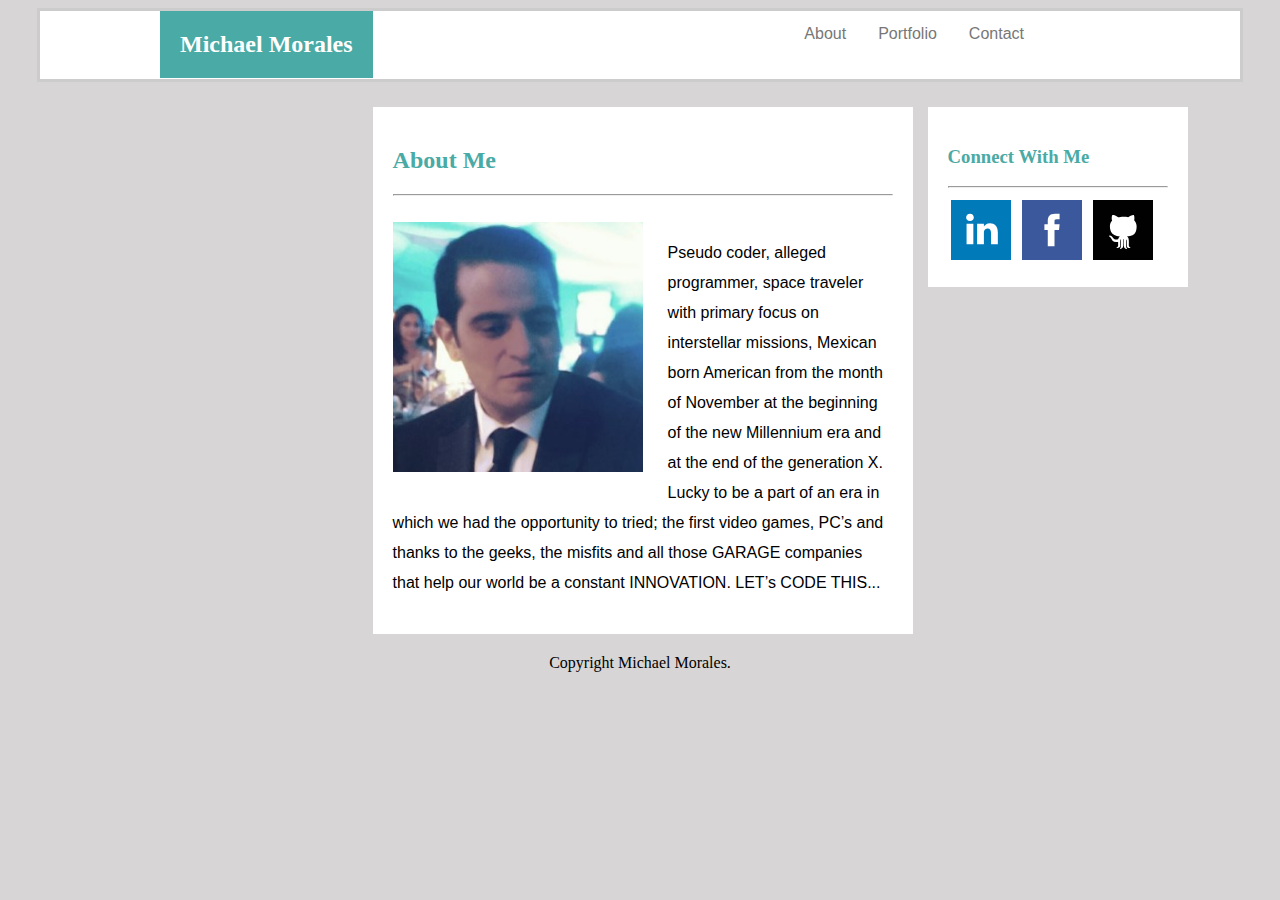
<file: index.html>
<meta name="viewport" content="width=device-width, initial-scale=1.0" />
<html>
    <head>
        <title>About</title>
        <link rel="stylesheet" type="text/css" href="Assets/css/style.css"> 
    </head>
  

    <body>
         <header>
        <h1>Michael Morales</h1>
        <nav>
            <ul>
                <li><a target="_self" href="index.html">About</a></li>
                <li><a target="_self" href="portfolio.html">Portfolio</a></li>
                <li><a target="_self" href="contact.html">Contact</a></li>
            </ul>
        </nav>
    </header>
        <div id="EntireContent">
            <div id="MainContent">
                <h2>About Me</h2>
                <hr>
                <br>
                <img id="profilepic" src="Assets/images/mmorales.jpg" alt="mmorales.jpg"/>
                <p id="paragraph">
                    <!-- HOW  i AM   -->
                 Pseudo coder, alleged programmer, space traveler with primary focus on interstellar missions, Mexican born American from the month of November at the beginning  of the new Millennium era and at the end of the  generation X. Lucky to be a part  of an era  in which we had the opportunity to tried; the first video games, PC’s and thanks to the  geeks, the misfits and all those GARAGE companies that help our world be a constant  INNOVATION. LET’s CODE THIS...
        
                </p>
            </div>
            <div id="sidebar">
                <h3>Connect With Me</h3>
                <hr>
                <a target="_blank" href="https://www.linkedin.com/in/michael-moralesguillen">
                    <img src="Assets/images/if_linkedin_square_color_107091.svg" alt="LinkedIN"/>
                </a>
                <a target="_blank" href="https://www.facebook.com/mas.senz1">
                    <img src="Assets/images/if_facebook_square_107117.svg" alt="FaceBook"/>
                </a>
                <a target="_blank" href="https://github.com/MASK-13/MASK-13.github.io">
                    <img src="Assets/images/if_github_square_black_107109.svg" alt="git-hub"/>
                </a>
            </div>
        </div>
        <section id="footer">
        <footer>Copyright Michael Morales.</footer>
		</section>
    </body>
</html>
</file>
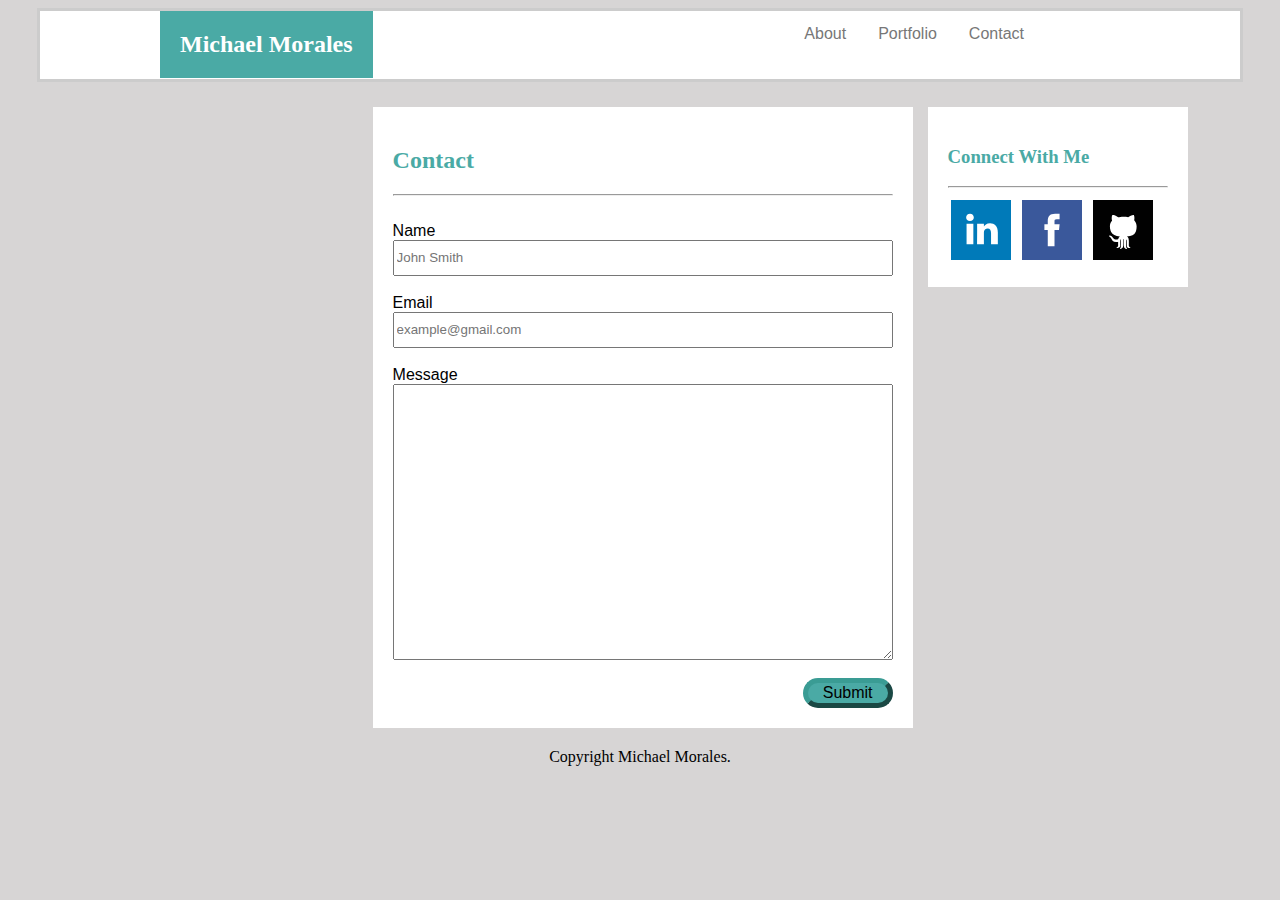
<file: contact.html>
<meta name="viewport" content="width=device-width, initial-scale=1.0" />
<html>
    <head>
        <title>Contact</title>
        <link rel="stylesheet" type="text/css" href="Assets/css/style.css"> 
    </head>
   

    <body>
            <header>
        <h1>Michael Morales</h1>
        <nav>
            <ul>
                <li><a target="_self" href="index.html">About</a></li>
                <li><a target="_self" href="portfolio.html">Portfolio</a></li>
                <li><a target="_self" href="contact.html">Contact</a></li>
            </ul>
        </nav>
    </header>
            <div id="EntireContent">
                <div id="MainContent">
                    <h2>Contact</h2>
                    <hr>
                    <br>
                    <form>
                        <label>Name</label><br>
                        <input class="inputForm" type="text" placeholder="John Smith" />
                        <br><br>
                        <label>Email</label><br>
                        <input class="inputForm" type="text" placeholder="example@gmail.com" />
                        <br><br>
                        <label>Message</label><br>
                        <textarea  class="textarea"   rows="18"></textarea><br><br>
                        <button id="frmSubmit" onclick='submitForm();'>Submit</button>
                    </form>
                    <script>
                        function submitForm() {
                             var fields = document.getElementsByClassName("inputForm");
                             var fields2 = document.getElementById("textArea");
                            
                             alert("Thank you for your feedback!\nAn email was sent to your email!");
                             fields.value="";
                             field.value="";
                        }
                    </script>
                </div>
                <div id="sidebar">
                    <h3>Connect With Me</h3>
                    <hr>
                    <a target="_blank" href="https://www.linkedin.com/in/michael-moralesguillen">
                        <img src="Assets/images/if_linkedin_square_color_107091.svg" alt="LinkedIN"/>
                    </a>
                    <a target="_blank" href="https://www.facebook.com/mas.senz1">
                        <img src="Assets/images/if_facebook_square_107117.svg" alt="FaceBook"/>
                    </a>
                    <a target="_blank" href="https://github.com/MASK-13/MASK-13.github.io">
                        <img src="Assets/images/if_github_square_black_107109.svg" alt="git-hub"/>
                    </a>
                </div>
            </div>
        </body>
        <section id="footer">
        <footer>Copyright Michael Morales.</footer>
	</section>
    </html>
</file>
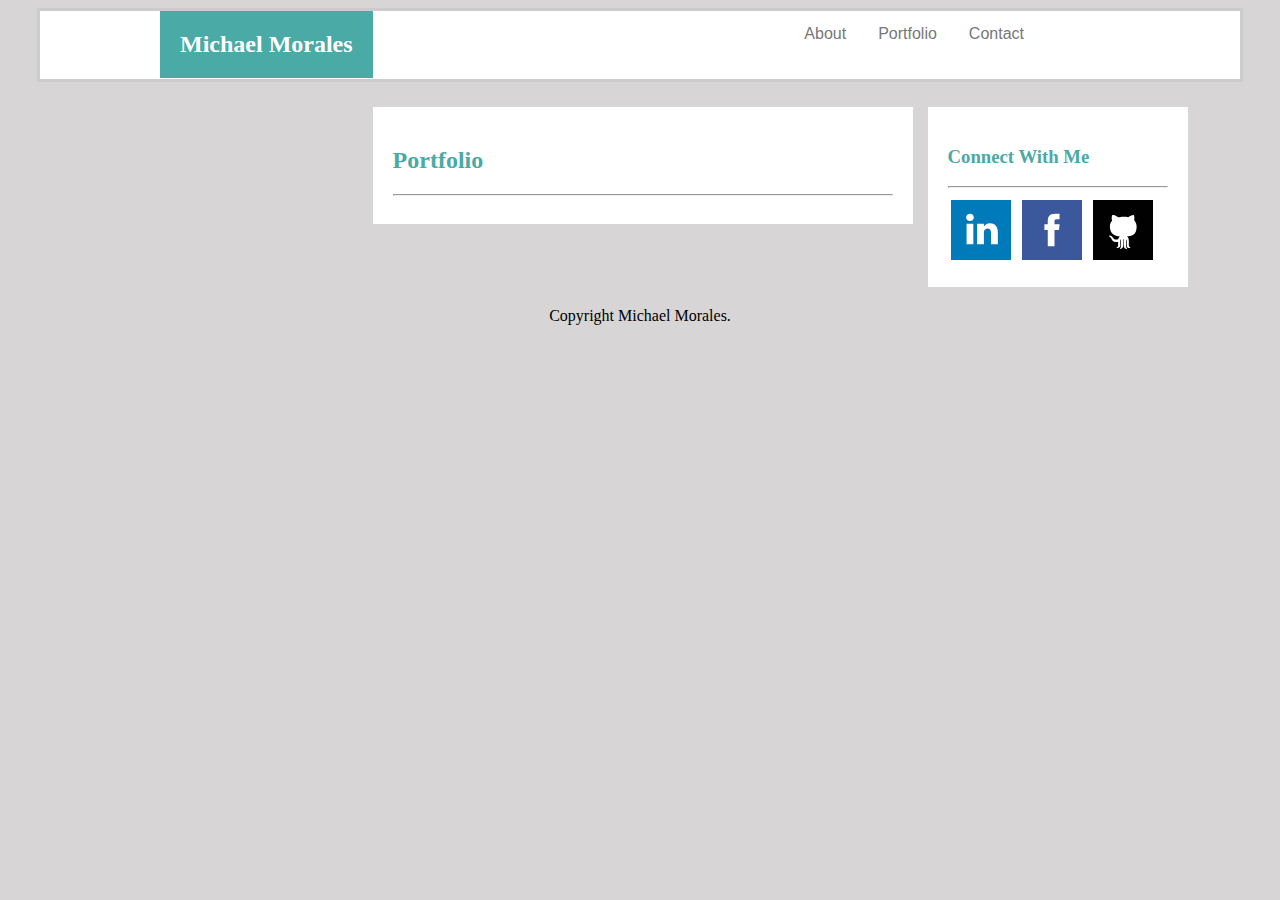
<file: portfolio.html>
<meta name="viewport" content="width=device-width, initial-scale=1.0" />
<html>
    <head>
        <title>Portfolio</title>
        <link rel="stylesheet" type="text/css" href="Assets/css/style.css">  
    </head>
  

    <body>
          <header>
        <h1>Michael Morales</h1>
        <nav>
            <ul>
                <li><a target="_self" href="index.html">About</a></li>
                <li><a target="_self" href="portfolio.html">Portfolio</a></li>
                <li><a target="_self" href="contact.html">Contact</a></li>
            </ul>
        </nav>
    </header>
        <div id="EntireContent">
                <div id="MainContent">
                    <h2>Portfolio</h2>
                    <hr>
                </div>
            <div id="sidebar">
                <h3>Connect With Me</h3>
                <hr>
                <a target="_blank" href="https://www.linkedin.com/in/michael-moralesguillen">
                    <img src="Assets/images/if_linkedin_square_color_107091.svg" alt="LinkedIN"/>
                </a>
                <a target="_blank" href="https://www.facebook.com/mas.senz1">
                    <img src="Assets/images/if_facebook_square_107117.svg" alt="FaceBook"/>
                </a>
                <a target="_blank" href="https://github.com/MASK-13/MASK-13.github.io">
                    <img src="Assets/images/if_github_square_black_107109.svg" alt="git-hub"/>
                </a>
            </div>
        </div>
    </body>
    <section id="footer">
        <footer>Copyright Michael Morales.</footer>
	</section>
</html>
</file>
<file: Assets/css/style.css>
body{
    background-color: rgba(197, 194, 194, 0.685);
    
}

h2{
    color: #4aaaa5;
    font-family: 'Georgia', Times, Times New Roman, serif;
}
h3{
    color: #4aaaa5;
    font-family: 'Georgia', Times, Times New Roman, serif;
}



#paragraph{
    line-height: 30px;
    font-family: sans-serif;
}
label{
    font-family: 'Arial', 'Helvetica Neue', Helvetica, sans-serif;
    padding-bottom: 15px;
}


#frmSubmit{
    color: #000 ;
    background-color: #4aaaa5 ;
    border: 5px outset #3a9c94 ;
    width: 90px ;
    text-decoration: none ;
    display: block ;
    float: right;
    border-radius: 25px;
    font-family: 'Arial', 'Helvetica Neue', Helvetica, sans-serif;
  
    font-size: 16px;
}
footer { 
    display: block;
    clear: both;
    text-align: center;
    margin-top: 30px;
    margin-bottom: 15px;
    padding-top: 20px;
    padding-bottom: 20px;
}  


.inputForm{
    line-height: 30px;
    font-family: 'Arial', 'Helvetica Neue', Helvetica, sans-serif;
}
















@media (min-width:768px) {
			.inputForm{
    line-height: 30px;
    font-family: 'Arial', 'Helvetica Neue', Helvetica, sans-serif;
		width: 500px;
}
	
	
			.textarea{
 
		width: 500px;
}
	
	#profilepic{
    float:left;
    margin-right: 25px;
    margin-bottom: 10px;
    height: 250px;
    width: 250px;
}

#EntireContent{
  
  
	width: 1400px;
	
	
	margin-left:0;
	margin-right:0;


	
	
	
	
	
	
	
}

#MainContent{
width: 500px;
background-color: #ffffff;
border-color: #dddddd;
  padding: 20px;
	float:left;
	margin-top:25px;
	
	
	
	
	
		

	

	
}

	
	#sidebar{
    width: 220px;
    background-color: #ffffff;
	
	
		padding:20px;
		vertical-align: top;
		margin-top:25px;
		float: left;
		margin-left:15px;
		
	

 
}
	header{
background-color: #ffffff;
width: 1200px;
height:68px;
border-color: #cccccc;
border-style: solid;
margin: auto;
color:#777777;
}
h1 {
    float: left;
    background-color:#4aaaa5;
    color: white;
    font-size: 24;
    padding: 20px;
    margin-left: 120px;   
    margin-top: 0;
    font-family: 'Georgia', Times, Times New Roman, serif;
}

nav{
    float: right;
    margin-right: 200px;
    background-color: white; 
    color:#777777;
}
	li {
    float: left;
    background-color: #ffffff;
}
li a{
    display: block;
    color: #777777;
    text-align: center;
    padding: 14px 16px;
    text-decoration: none;
    font-family: 'Arial', 'Helvetica Neue', Helvetica, sans-serif;
}

li:last-child {
    border-right: none;
}
ul {
    list-style-type: none;
    margin:0;
    margin-right: 0;
    padding: 0;
    overflow: hidden;
    background-color: #ddd;
    color:#777777;
    font-family: 'Arial', 'Helvetica Neue', Helvetica, sans-serif;
}

a{
    text-decoration: none;
}
}



















@media (min-width: 640px) and (max-width: 768px) {
			.inputForm{
    line-height: 30px;
    font-family: 'Arial', 'Helvetica Neue', Helvetica, sans-serif;
		width: 500px;
}
	
	
			.textarea{
 
		width: 500px;
}
	
#EntireContent{
    width: 90%;
    margin: 10px;
	
}

#MainContent{
width: 90%;
background-color: #ffffff;
border-color: #dddddd;
float:center;
padding: 25px;
}

	
	
	
	#profilepic{
    float:left;
    margin-right: 25px;
    margin-bottom: 10px;
    height: 250px;
    width: 250px;
}

	
	
	#sidebar{
    width: 220px;
    background-color: #ffffff;
	float: none;
	position: relative;
	margin: 15px;
		padding:20px;
	

  
 
}
	header h1 {
		background-color: #4aaaa5;
		margin-top: 0;
		padding: .60em;
		text-align: center;
		color:white;
	}
	nav {
		background-color: white;	
		
		font-size: 1.4em;
		margin: 0;
		padding: 0;
		text-align: center;
	}

	nav ul {
		margin: 0;
		padding: 0;
	}

	nav li {
		display: inline;
	}

	nav a {
		display: inline-block;
		padding: 1em;
		text-decoration: none;
		color: #757575;
	}

}





















@media (max-width: 640px) {
	
		.inputForm{
    line-height: 30px;
    font-family: 'Arial', 'Helvetica Neue', Helvetica, sans-serif;
		width: 280px;
}
	
	
			.textarea{
 
		width: 280px;
}
	#EntireContent{
    width: 90%;
    margin: 10px;
	
}

#MainContent{
width: 90%;
background-color: #ffffff;
border-color: #dddddd;
float:center;
padding: 25px;
}

	
	
	
	#profilepic{
    float:left;
    margin-right: 25px;
    margin-bottom: 10px;
    height: 250px;
    width: 250px;
}

	
	
	
		#sidebar{
    width: 220px;
    background-color: #ffffff;
	float: none;
	position: relative;
	margin: 15px;
					padding:20px;

	

  
 
}
	
	
	
	
	header h1 {
		margin-top: 0;
		padding: .25em;
		text-align: center;
		background-color: #4aaaa5;
		color: white;
	}
	nav {
		font-size: 1.3em;
		margin-right: 2.9em;
		margin-left: 2.9em;
		padding: 0;
		text-align: center;
		text-decoration: none;
	}

	nav ul {
		margin: 0;
		padding: .10em;
	}

	nav li {
		background-color: white;
		border-radius: 1em;
		margin-top: 1em;
		padding: .60em;
		list-style: none;
		
	}

	nav a {
		padding: 1em;
		text-decoration: none;
		color: #757575;
	}
}
</file>
